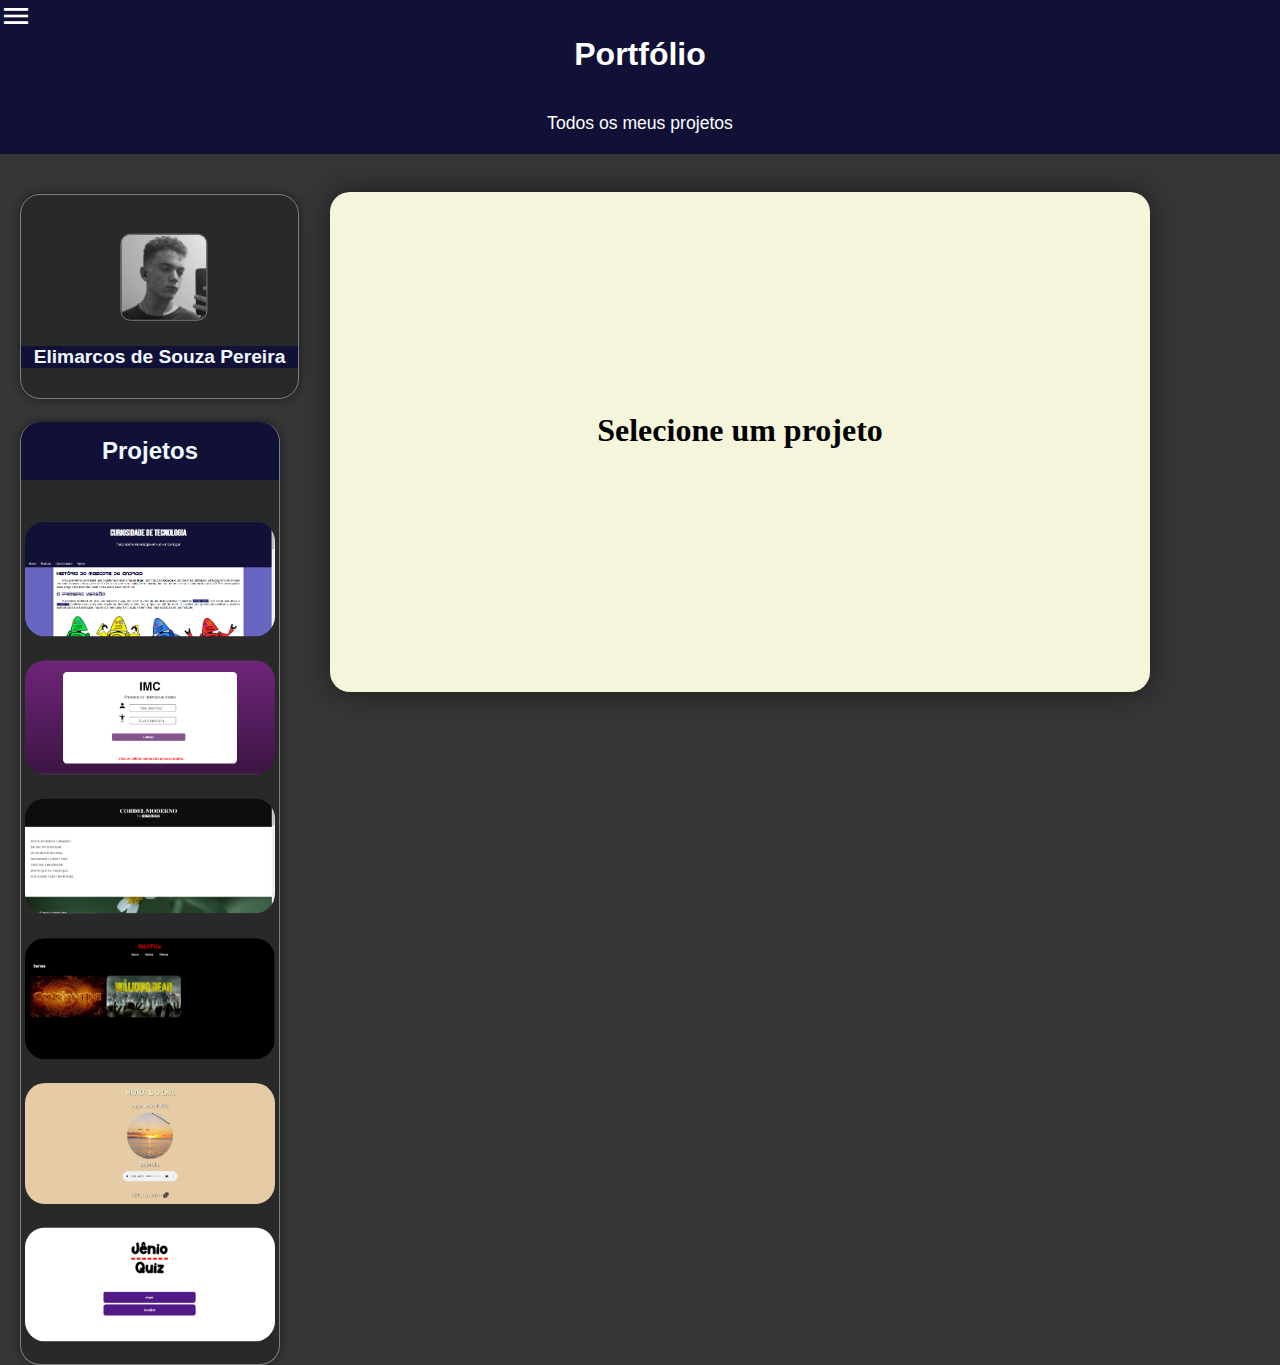
<file: index.html>
<!DOCTYPE html>
<html lang="pt-br">
<head>
    <meta charset="UTF-8">
    <meta http-equiv="X-UA-Compatible" content="IE=edge">
    <meta name="viewport" content="width=device-width, initial-scale=1.0">
    <link rel="shortcut icon" href="imagens/54560.png" type="image/x-icon">
    <title>Portfólio</title>
    <link rel="stylesheet" href="allstyle.css">
    <link rel="stylesheet" href="mediaquery.css">
    <link rel="stylesheet" href="https://fonts.googleapis.com/icon?family=Material+Icons"/>
</head>
<style>
    #desenvolvimento:hover{
    box-shadow: 2px 3px 40px red;
    border-color: brown;
}
</style>
<body>
    
    <header>

        <abbr title="Contatos"><i onclick="menuonoff()" id="bur" class="material-icons">menu</i></abbr><br>
    <nav id="menu">

            <a target="_blank" href="https://github.com/elimarcosdev">
                <abbr title="Meu GitHub">
                    <img class="imenu" src="imagens/icone-github.png" alt="Icone GitHub">
                </abbr>
            </a>

            <a target="_blank" href="https://instagram.com/elimarcosdev/">
                <abbr title="Meu instagram">
                    <img alt="Icone instagram" class="imenu" src="imagens/icone-instagram.png">
                </abbr>
            </a>

    </nav>
        <h1>Portfólio</h1>
        <p>Todos os meus projetos</p>
    </header>
    
    <main>
        <div id="usu">
            <img id="fotousu" src="imagens/110783938.png" alt="foto usuario">
            <h1>Elimarcos de Souza Pereira</h1>
        </div><br>
        
        <div id="repo">
            <h2>Projetos</h2>
            <abbr title="Projeto Android"><a target="preview" href="https://elimarcosdev.github.io/android-projeto/curiosidades.html"><img onmouseenter="preview()" class="image" src="imagens/android.png"  alt="android"></a></abbr>

            <abbr title="Projeto IMC"><a target="preview" href="https://elimarcosdev.github.io/projeto-IMC/index.html"><img onmouseenter="preview()" class="image" src="imagens/imc.png"  alt="IMC"></a></abbr>

            <abbr title="Projeto Cordel"><a target="preview" href="https://elimarcosdev.github.io/projeto-cordel/index.html"><img onmouseenter="preview()" class="image" src="imagens/cordel.png"  alt="cordel"></a></abbr>

            <abbr title="Projeto Clone Netflix"><a target="preview" href="https://elimarcosdev.github.io/projeto-netflix-clone/index.html"><img onmouseenter="preview()" class="image" src="imagens/netflix.png"  alt="netflix"></a></abbr>

            <abbr title="Projeto Hora do dia"><a target="preview" href="https://elimarcosdev.github.io/projeto-hora-do-dia/index.html"><img onmouseenter="preview()" class="image" src="imagens/hora.png"  alt="hora do dia"></a></abbr>

            <abbr title="Projeto Quiz"><a target="preview" href="https://elimarcosdev.github.io/project-quiz/index.html"><img onmouseenter="preview()" class="image" src="imagens/quiz.png"  alt="Jenio quiz"></a></abbr>

           
        </div>
        <div>
            <iframe id="preview" src="inicio.html" name="preview" frameborder="0"></iframe>
        </div>
    </main>
</body>
<script src="code.js"></script>
</html>
</file>
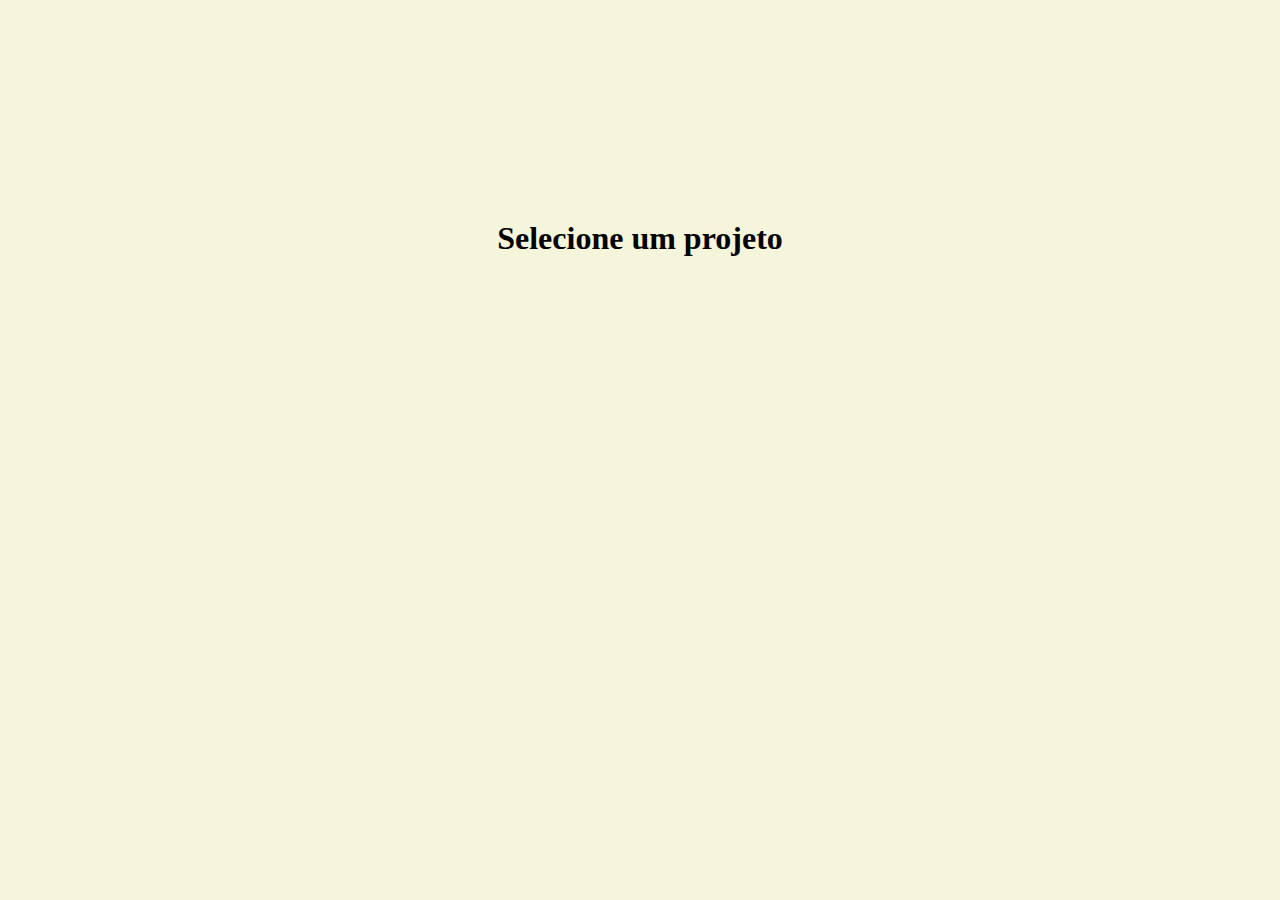
<file: inicio.html>
<!DOCTYPE html>
<html lang="pt-br">
<head>
    <meta charset="UTF-8">
    <meta http-equiv="X-UA-Compatible" content="IE=edge">
    <meta name="viewport" content="width=device-width, initial-scale=1.0">
    <title>Home</title>
    <style>
        body{
            background-color: beige;
        }
        h1{
            margin-top: 220px;
            text-align: center;
            font-size: 2em;
        }
    </style>
</head>
<body>
    <h1>Selecione um projeto</h1>
</body>
</html>
</file>
<file: allstyle.css>
@charset "UTF-8";

*{
    padding: 0px;
    margin: 0px;
    
}
body,html{
    background-color: #363636;
    color: white;
    font-family: 'Gill Sans', 'Gill Sans MT', Calibri, 'Trebuchet MS', sans-serif;
    
}

#fotousu{
    position: relative;
    width: 85px;
    border-radius: 10px;
    border: 1px solid grey;  
    margin: 30px;
    top: 50%;
    left: 50%;
    transform: translate(-80%, 10%);
}

#usu{
    position: absolute;
    margin: 20px;
    background-color: #292929;
    border-radius: 20px;
    width: 277px;
    transition: transform 1s; 
    box-shadow: 0px 0px 10px rgba(0, 0, 0, 0.479);  
    border: 1px solid grey;  
}
#repo{
    position: absolute;
    margin: 20px;
    margin-top: 230px;
    background-color: #292929;
    border-radius: 20px;
    width: 258px;
    padding: 10px;
    padding-top: 0px;
    padding-left: 0px;
    padding-right: 0px;
    box-shadow: 0px 0px 10px rgba(0, 0, 0, 0.479);
    border: solid rgba(128, 128, 128); 
    border-width: 0px 1px 1px 1px; 
}
p{
    text-align: center;
    padding: 20px;
    font-size: 1.1em;
}
header{
    background-color: rgb(17, 17, 56);
    margin-bottom: 20px;
}
header > h1{
    text-align: center;
    margin-bottom: 20px;
}
#usu > h1{
    text-align: center;
    margin-bottom: 30px;
    display: block;
    font-size: 1.2em;
    color: aliceblue;
    font-family: 'Gill Sans', 'Gill Sans MT', Calibri, 'Trebuchet MS', sans-serif;
    background-color: rgb(17, 17, 56);
}
#repo > h2{
    text-align: center;
    margin-bottom: 30px;
    display: block;
    padding: 15px;
    border-radius: 20px 20px 0px 0px;
    font-size: 1.5em;
    color: aliceblue;
    font-family: 'Gill Sans', 'Gill Sans MT', Calibri, 'Trebuchet MS', sans-serif;
    background-color: rgb(17, 17, 56);
    
}
.image{
    position: relative;
    border-radius: 20px;
   
    width: 250px;
    margin: 0px;
    margin-bottom: 20px;
    top: 50%;
    left: 50%;
    transform: translate(-50%, 10%);
    transition: transform 1s;
}
.image:hover{
    width: 270px;
    transform: translate(-49%, -7%);
    transition: transform 1s;
    border-style: solid;
    box-shadow: 0px 0px 30px rgb(17, 17, 56);
}
.image:active{
    border-style: dashed;
    border-color: rgb(255, 255, 255);
}

iframe{
    height: 500px;
    width: 350px;
    margin-left: 360px;
    margin-top: 0px;
    border-radius: 20px;
    box-shadow: 0px 0px 30px rgba(0, 0, 0, 0.479); 
}
nav{
    display: none;
    text-align: center;
    background-color: #292929;
    transform: translate(7%, 15%);
    border-radius: 0px 20px 20px 20px;
    width: 258px;
    padding: 10px;

    
}

.imenu{
    position: relative;
    width: 40px;
    transition: .5s;
    transform: translate(-1%, 8%);
}
.imenu:hover{
    background-color: rgba(255, 255, 255, 0.397);
    border-radius: 20px;
}


#bur:hover{
    cursor: pointer;
}
#bur{
    font-size: 2em;
}
</file>
<file: mediaquery.css>
@media screen  and (min-width: 768px){
    body{
        overflow-x: hidden;
    }
    iframe{
        display: block;
        height: 500px;
        width: 400px;
        margin-left: 330px;
        margin-top: 0px;
    }
    .imenu{
        position: relative;
        transform: translate(-700%, 0%);
        
    }
    
}
@media screen  and (min-width: 1024px){
    body{
        overflow-x: hidden;
    }
    iframe{
        display: block;
        height: 500px;
        width: 650px;
    }
    .imenu{
        position: relative;
        transform: translate(-1000%, 0%);
        
    }
}
@media screen  and (min-width: 1200px){
    body{
        overflow-x: hidden;
    }
    iframe{
        display: block;
        height: 500px;
        width: 820px;
    }
    .imenu{
        position: relative;
        transform: translate(-1300%, 0%);
        
    }
}
</file>
